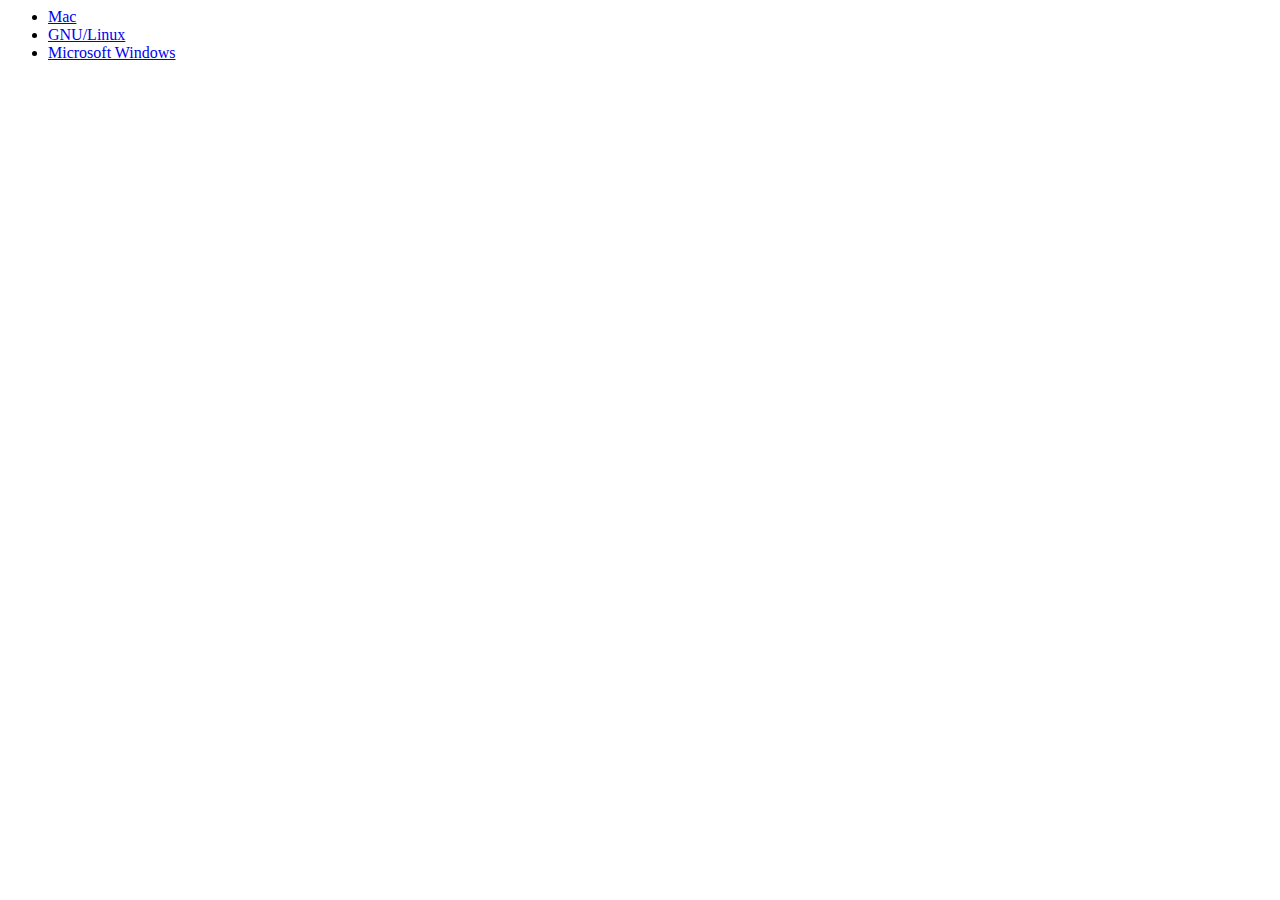
<file: config/index.html>
<html>
<body>
    <ul>
        <li><a href="mac.html">Mac</a></li>
        <li><a href="linux.html">GNU/Linux</a></li>
        <li><a href="windows.html">Microsoft Windows</a></li>
    </ul>
</body>
</html>
</file>
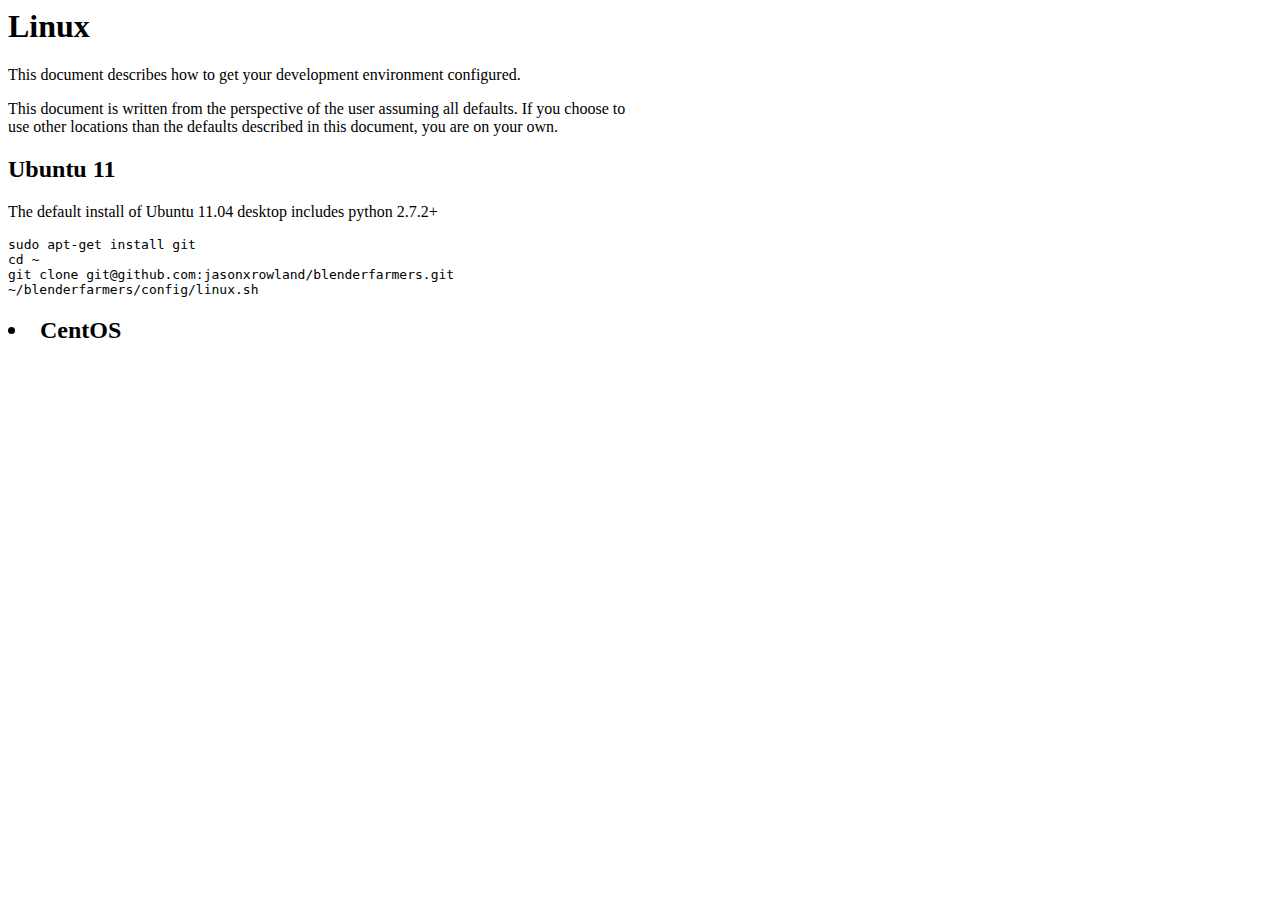
<file: config/linux.html>
<html>
<head>
    <style>
    body { width:40em;}
    </style>
</head>
<body>
<h1>Linux</h1>
<p>This document describes how to get your development environment configured.</p>
<p>
    This document is written from the perspective of the user assuming all defaults.  If you choose to use other locations than the defaults described in this document, you are on your own.
</p>

<h2>Ubuntu 11</h2>
<p>
    The default install of Ubuntu 11.04 desktop includes python 2.7.2+
</p>

<pre>
sudo apt-get install git
cd ~
git clone git@github.com:jasonxrowland/blenderfarmers.git
~/blenderfarmers/config/linux.sh
</pre>

<h2><li>CentOS</li></h2>




</body>
</html>
</file>
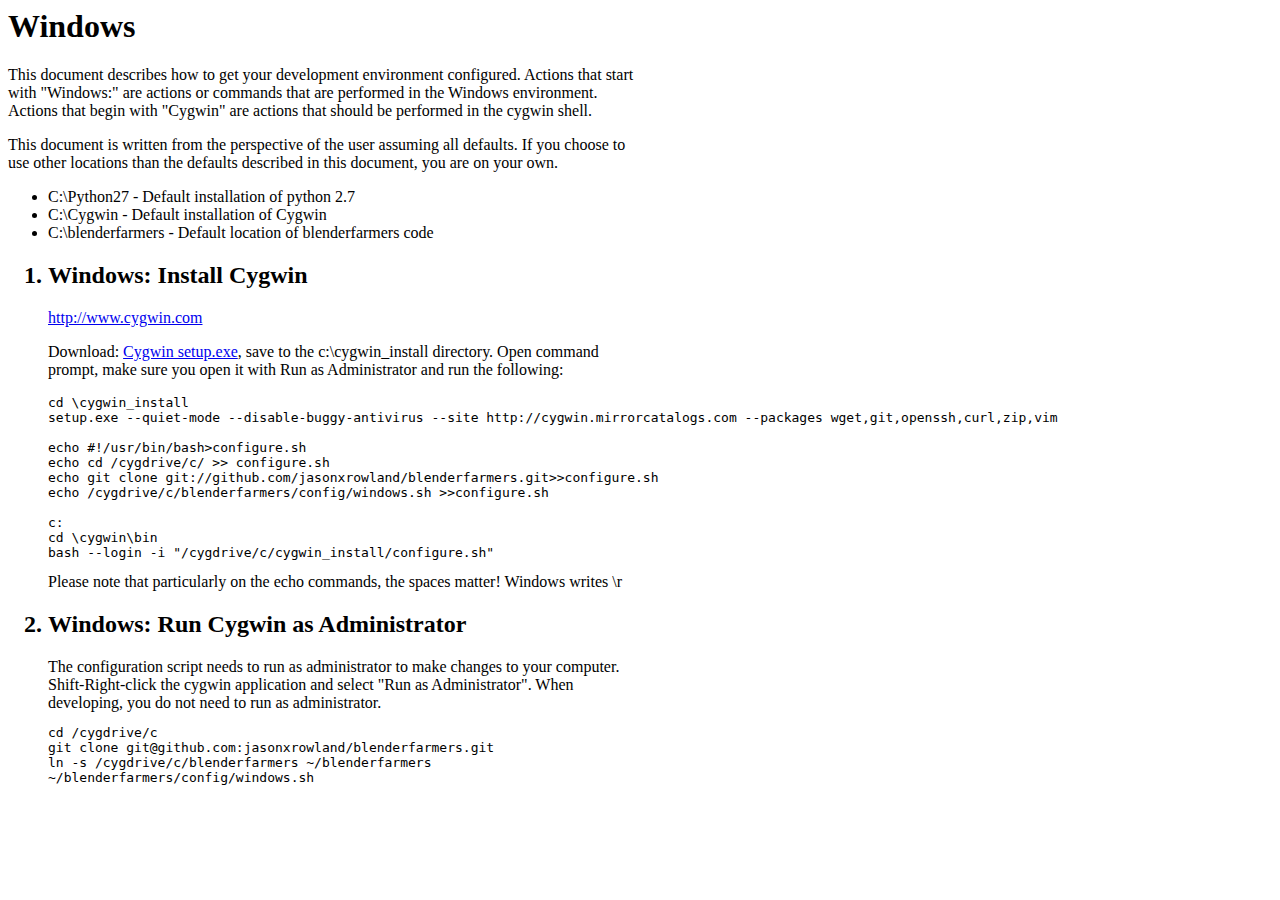
<file: config/windows.html>
<html>
<head>
    <style>
    body { width:40em;}
    </style>
</head>
<body>
<h1>Windows</h1>
<p>This document describes how to get your development environment configured.  Actions that start with "Windows:" are actions or commands that are performed in the Windows environment.  Actions that begin with "Cygwin" are actions that should be performed in the cygwin shell.</p>
<p>
    This document is written from the perspective of the user assuming all defaults.  If you choose to use other locations than the defaults described in this document, you are on your own.
    <ul>
        <li>C:\Python27 - Default installation of python 2.7</li>
        <li>C:\Cygwin - Default installation of Cygwin</li>
        <li>C:\blenderfarmers - Default location of blenderfarmers code</li>
    </ul>
</p>

<ol>
<h2><li>Windows: Install Cygwin</li></h2>
<a href="http://www.cygwin.com">http://www.cygwin.com</a>
<p> Download: <a href="http://cygwin.com/setup.exe">Cygwin setup.exe</a>, save to the c:\cygwin_install directory.
    
Open command prompt, make sure you open it with Run as Administrator and run the following:
<pre>
cd \cygwin_install
setup.exe --quiet-mode --disable-buggy-antivirus --site http://cygwin.mirrorcatalogs.com --packages wget,git,openssh,curl,zip,vim

echo #!/usr/bin/bash>configure.sh
echo cd /cygdrive/c/ >> configure.sh
echo git clone git://github.com/jasonxrowland/blenderfarmers.git>>configure.sh
echo /cygdrive/c/blenderfarmers/config/windows.sh >>configure.sh

c:
cd \cygwin\bin
bash --login -i "/cygdrive/c/cygwin_install/configure.sh"
</pre>
Please note that particularly on the echo commands, the spaces matter! Windows writes \r

<h2><li>Windows: Run Cygwin as Administrator</li></h2>
The configuration script needs to run as administrator to make changes to your computer.  Shift-Right-click the cygwin application and select "Run as Administrator".  When developing, you do not need to run as administrator.

<pre>
cd /cygdrive/c
git clone git@github.com:jasonxrowland/blenderfarmers.git
ln -s /cygdrive/c/blenderfarmers ~/blenderfarmers
~/blenderfarmers/config/windows.sh
</pre>



</body>
</html>
</file>
